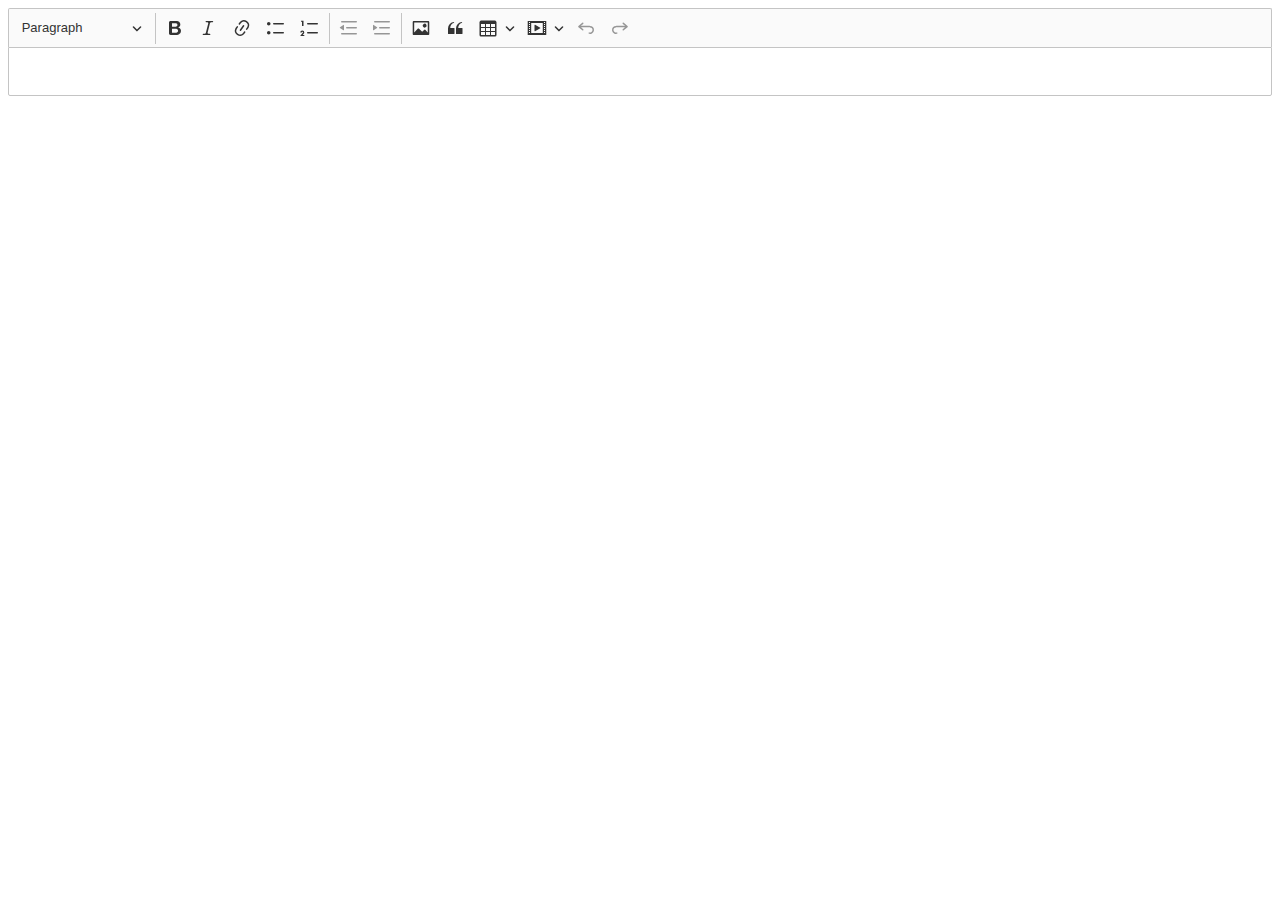
<file: public/admin/js/ckeditor5-build-classic/index.html>
<!DOCTYPE html>
<!--
Copyright (c) 2003-2019, CKSource - Frederico Knabben. All rights reserved.
For licensing, see LICENSE.md or https://ckeditor.com/legal/ckeditor-oss-license
-->
<html lang="en">
<head>
	<meta charset="utf-8">
	<title>CKEditor 5 – classic editor build sample</title>
</head>
<body>

<main>
		<div id="editor">
		</div>

		

<script src="ckeditor.js"></script>

<script>
	ClassicEditor
		.create( document.querySelector( '#editor' ), {
			// toolbar: [ 'heading', '|', 'bold', 'italic', 'link' ]
		} )
		.then( editor => {
			window.editor = editor;
		} )
		.catch( err => {
			console.error( err.stack );
		} );
</script>

</body>
</html>
</file>
